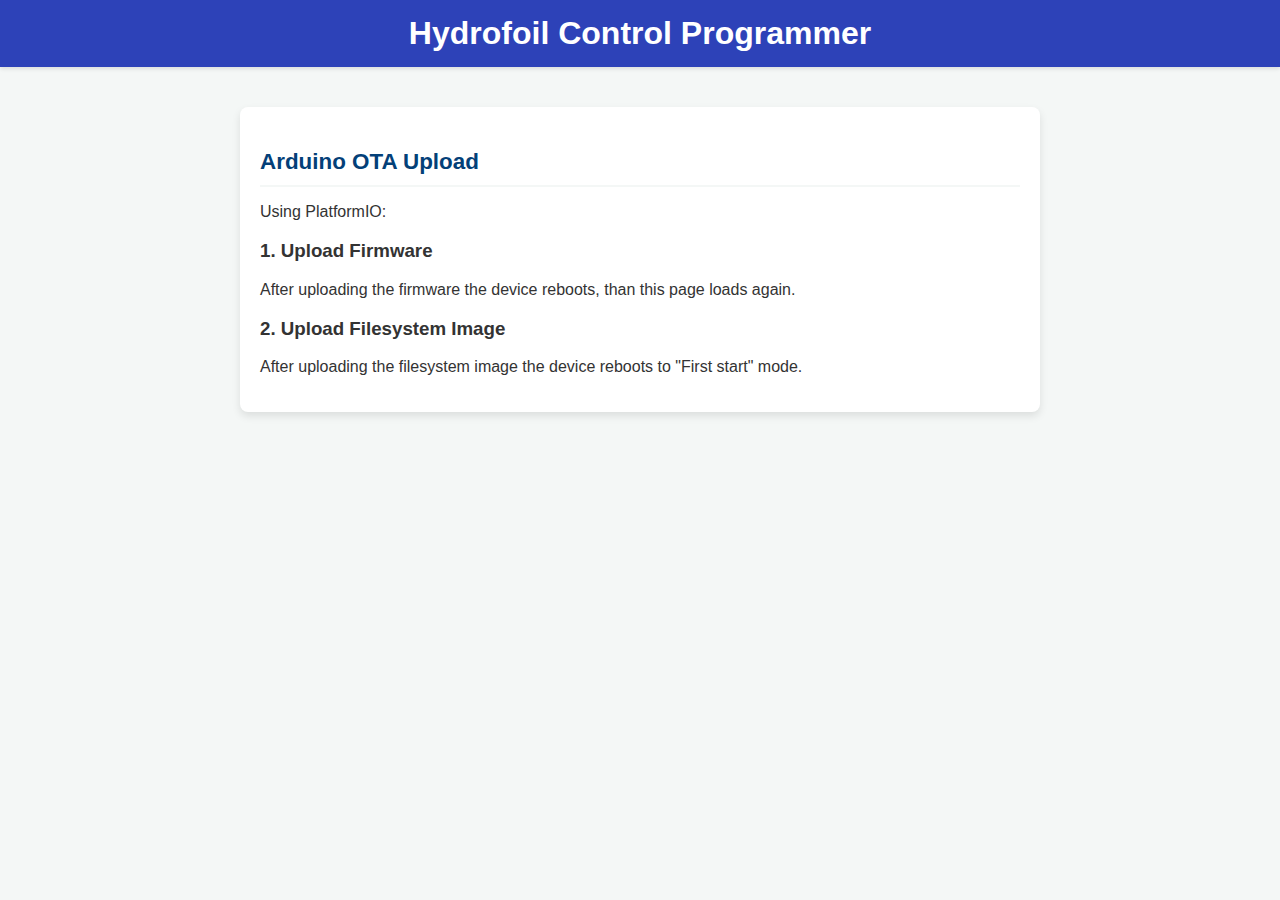
<file: data/upload.html>
<!DOCTYPE html>
<html>
  <head>
    <title>Hydrofoil Control WiFi Manager</title>
    <meta name="viewport" content="width=device-width, initial-scale=1" />
    <link rel="icon" href="icon.png" />
    <link rel="stylesheet" type="text/css" href="upload.css" />
  </head>
  <body>
    <div class="topnav">
      <h1>Hydrofoil Control Programmer</h1>
    </div>
    <div class="content">
      <div class="card">
        <p class="card-title">Arduino OTA Upload</p>
        <form action="/" method="POST">
          <p>
            <p>Using PlatformIO:</p>
            <h3>1. Upload Firmware</h3>
            <p> After uploading the firmware the device reboots, than this page loads again.</p>
            <h3>2. Upload Filesystem Image</h3>
            <p>After uploading the filesystem image the device reboots to "First start" mode.</p>
            <!-- <input type="submit" value="Uploaded both!" /> -->
          </p>
        </form>
      </div>
    </div>
    <script src="upload.js"></script>
  </body>
</html>
</file>
<file: data/upload.css>
html {
  font-family: Arial, Helvetica, sans-serif;
  text-align: center;
  background-color: #f4f7f6;
  color: #333;
}

body {
  margin: 0;
  padding: 0;
}

h1 {
  font-size: 2rem;
  color: white;
  margin: 0;
  padding: 15px 0;
}

.topnav {
  background-color: #2d42b8;
  box-shadow: 0 2px 4px rgba(0, 0, 0, 0.1);
  overflow: hidden;
}

.content {
  padding: 20px;
  max-width: 800px;
  margin: 0 auto;
}

.card {
  background-color: #fff;
  box-shadow: 0 4px 8px rgba(0, 0, 0, 0.1);
  padding: 20px;
  margin-top: 20px;
  border-radius: 8px;
  text-align: left;
}

.card-title {
  font-size: 1.4rem;
  font-weight: bold;
  color: #034078;
  margin-bottom: 15px;
  border-bottom: 2px solid #f4f7f6;
  padding-bottom: 10px;
}

/* Responsive Design */
@media (max-width: 600px) {
  h1 {
    font-size: 1.8rem;
  }

  .content {
    padding: 10px;
  }

  .card {
    padding: 15px;
    margin-top: 15px;
  }

  .card-title {
    font-size: 1.4rem;
  }
}
</file>
